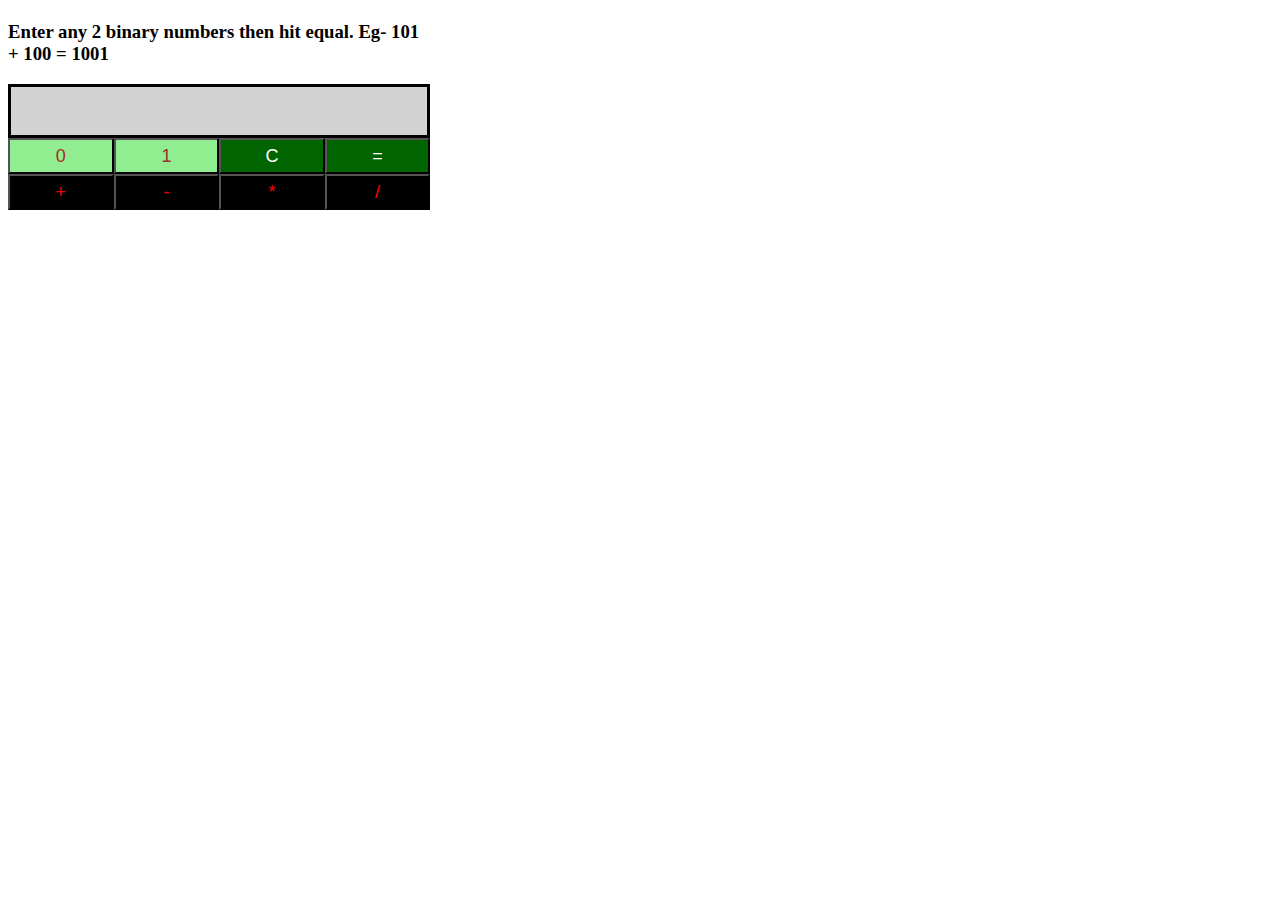
<file: index.html>
<!DOCTYPE html>
<html>
    <head>
        <meta charset="utf-8">
        <link rel="stylesheet" href="css/binaryCalculator.css" type="text/css">                   <title>Binary Calculator</title>
    </head>
    <body>
        <h1 Binary Calculator </h1>
        <h3> Enter any 2 binary numbers then hit equal. Eg- 101 + 100 = 1001 </h3>
        <div id="container">
        <div id= "res"></div>
        <div id= "btns">
            <button class= "zeroone" id="btn0" type= "button">0</button>
            <button class= "zeroone" id="btn1" type= "button">1</button>
            
            <button class= "clear" id="btnClr" type= "button" >C</button>
            <button class= "math" id="btnEql" type= "button" >=</button>
            <button class= "math" id="btnSum" type= "button" >+</button>
            <button class= "math" id="btnSub" type= "button" >-</button>
            <button class= "math" id="btnMul" type= "button" >*</button>
            <button class= "math" id="btnDiv" type= "button" >/</button>
        </div>
        </div>
        <script src="js/binaryCalculator.js"></script>
</body>
</html>
</file>
<file: css/binaryCalculator.css>
body{
  width : 33%;
  }  
  
  #res{
  background-color : lightgray;
  border : solid;
  height : 48px;
  font-size : 20px;
  }

  #btns button{
  height: 36px;
  width: 25%;
  font-size: 18px;
  margin: 0px;
  float: left;
  }
  
  #btn0, #btn1{
  background-color : lightgreen;
  color : brown;
  }
  
  #btnClr{
  color : white;
  background-color : darkgreen;
  }
  
  #btnEql{
  background-color : darkgreen;
  color : white;
  }
  
  #btnSum, #btnSub, #btnMul, #btnDiv{
  background-color : black;
  color : red;
  }
</file>
